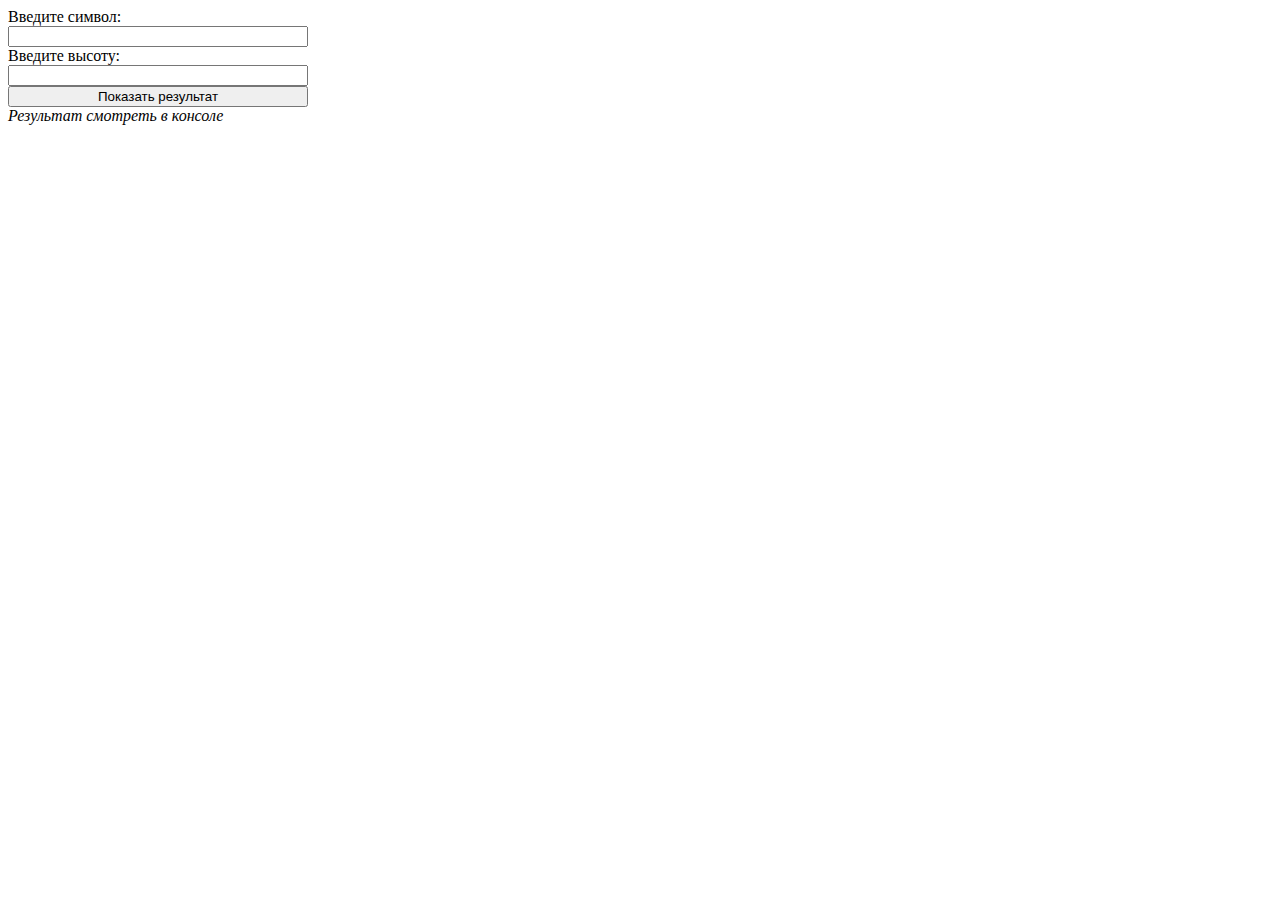
<file: homework_3/task_3/index.html>
<!DOCTYPE html>
<html lang="en">
<head>
    <meta charset="UTF-8">
    <title>Task 3</title>
    <link rel="stylesheet" href="./style.css">
</head>
<body>
<div class="form">
    <label for='inputSymbol'>Введите символ: </label>
    <input id='inputSymbol' type="text">
    <label for='inputHeight'>Введите высоту: </label>
    <input id='inputHeight' type="text">
    <button id="showResult">Показать результат</button>
    <span style="font-style: italic">Результат смотреть в консоле</span>
</div>
<script src="./script.js"></script>
</body>
</html>
</file>
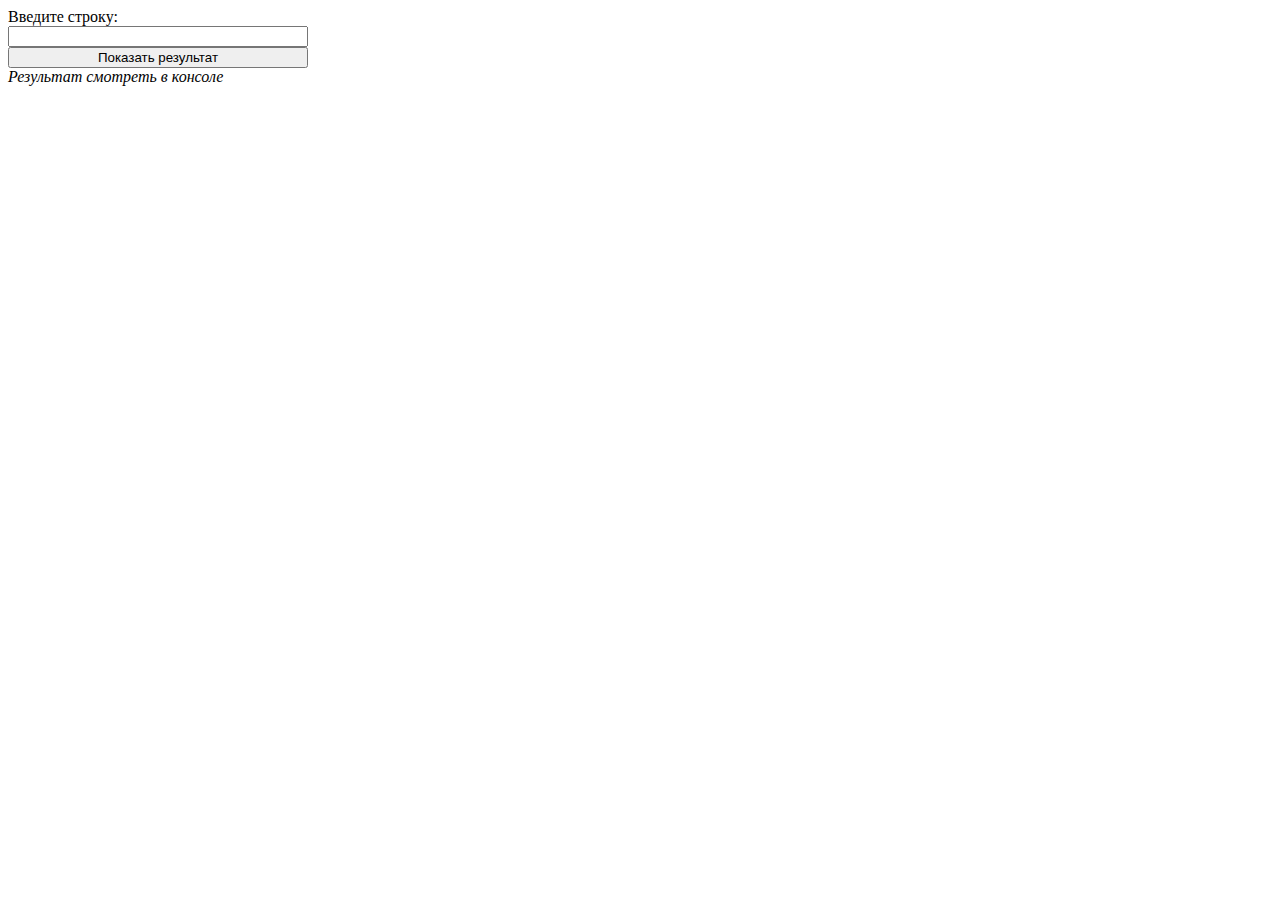
<file: homework_3/task_4/index.html>
<!DOCTYPE html>
<html lang="en">
<head>
    <meta charset="UTF-8">
    <title>Title</title>
    <link rel="stylesheet" href="./style.css">
</head>
<body>
<div class="form">
    <label for='inputStr'>Введите строку: </label>
    <input id='inputStr' type="text">
    <button id="showResult">Показать результат</button>
    <span style="font-style: italic">Результат смотреть в консоле</span>
</div>
<script src="./script.js"></script>
</body>
</html>
</file>
<file: homework_3/task_3/style.css>
.form {
    display: flex;
    flex-direction: column;
    justify-content: space-between;
    width: 300px;
}
</file>
<file: homework_3/task_4/style.css>
.form {
    display: flex;
    flex-direction: column;
    justify-content: space-between;
    width: 300px;
}
</file>
